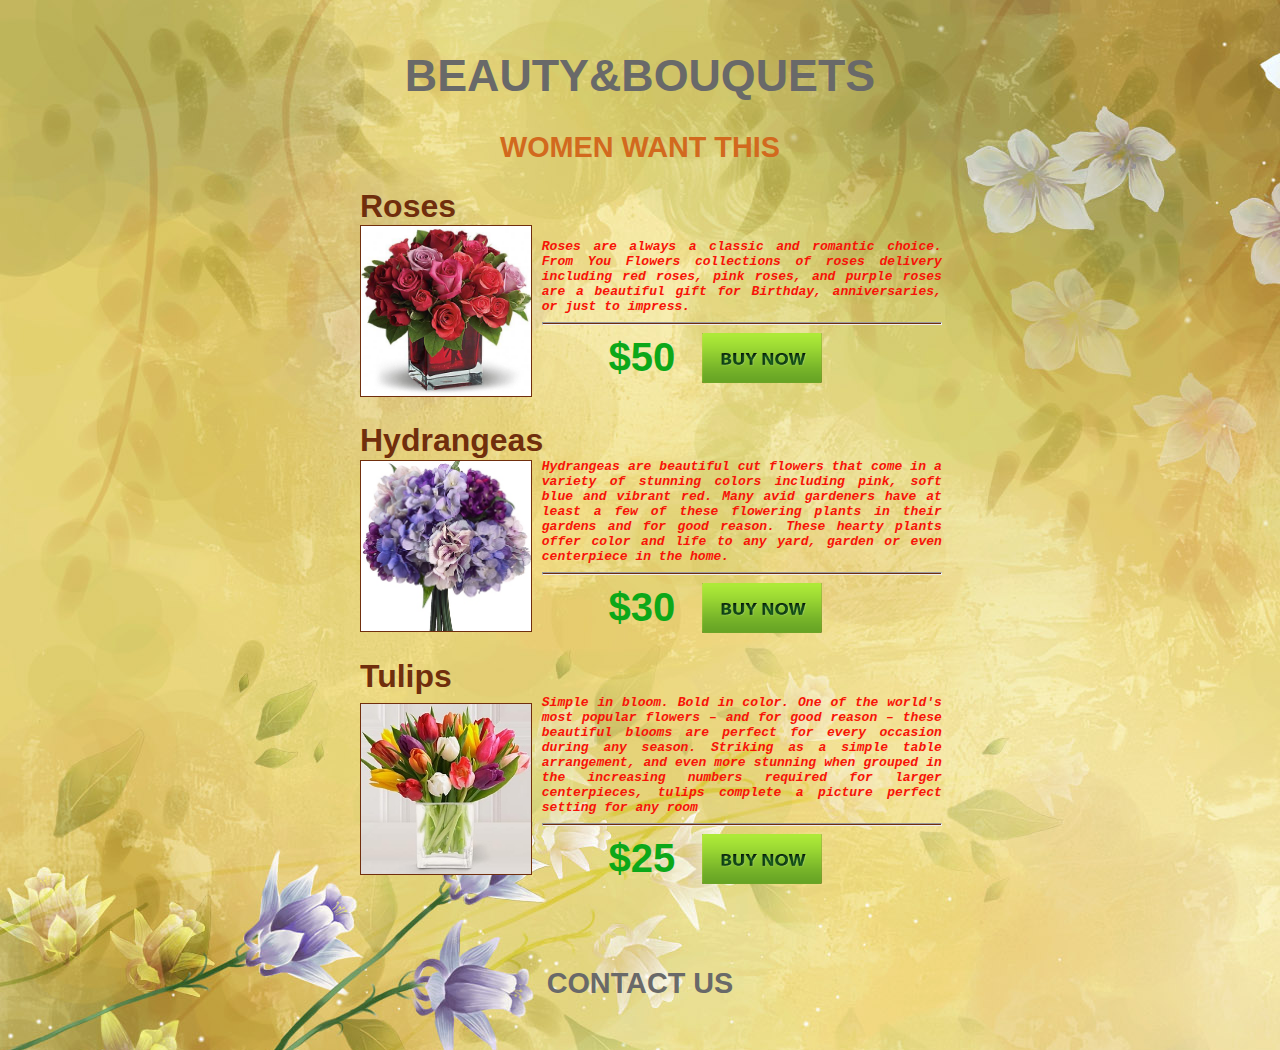
<file: web/index.html>
<html>
	<head>
		<meta charset="utf-8">
		<title>Bouquet Store</title>
		<link rel="stylesheet" href="css/main.css">
	<head>
	<body class="main">
		<h1 class="main-font">BEAUTY&BOUQUETS</h1>
		<h2 id="secondary-text" class="main-font">WOMEN WANT THIS</h2>
		<ul>
			<li>
				<table class="big-table" cellspacing="0" cellpadding="0">
   					<col class="col1">
   					<col class="col2">
   					<tr>
						  <td class="title main-font">Roses</td>
						  <td></td>		
   					</tr>
   					<tr> 
   						 <td><a href="roses.html"><img class="preview-img" src="img/roses_bouquet.jpg" /></a></td>
   						 <td><table class="little-table" cellspacing="0" cellpadding="0">
   						 	    <tr>
   						 	   		 <td class="description" colspan="2">Roses are always a classic and romantic choice. From You Flowers collections of roses delivery including red roses, pink roses, and purple roses are a beautiful gift for Birthday, anniversaries, or just to impress.</td> 
   						 	    </tr>
                    <tr>
                      <td colspan="2"><hr /></td>
                    </tr>
   						 	    <tr>
   						 			  <td class="price main-font">$50</td>
   						 			  <td><a href="roses.html"><img class="button-buy" src="img/button_buy.png" /></a></td> 
   						 	    </tr>
   						 	   </table></td> 						 
  					 </tr>
  			</table> 
			</li>
      <li>
        <table class="big-table" cellspacing="0" cellpadding="0">
            <col class="col1">
            <col class="col2">
            <tr>
              <td class="title main-font">Hydrangeas</td>
              <td></td>   
            </tr>
            <tr> 
               <td><a href="hydrangeas.html"><img class="preview-img" src="img/hydrangeas_bouquet.jpg" /></a></td>
               <td><table class="little-table" cellspacing="0" cellpadding="0">
                    <tr>
                       <td class="description" colspan="2">Hydrangeas are beautiful cut flowers that come in a variety of stunning colors including pink, soft blue and vibrant red. Many avid gardeners have at least a few of these flowering plants in their gardens and for good reason. These hearty plants offer color and life to any yard, garden or even centerpiece in the home.</td> 
                    </tr>
                    <tr>
                      <td colspan="2"><hr /></td>
                    </tr>
                    <tr>
                      <td class="price main-font">$30</td>
                      <td><a href="hydrangeas.html"><img class="button-buy" src="img/button_buy.png" /></a></td> 
                    </tr>
                    </table>
               </td>             
             </tr>
          </table> 
      </li>
      <li>
        <table class="big-table" cellspacing="0" cellpadding="0">
            <col class="col1">
            <col class="col2">
            <tr>
              <td class="title main-font">Tulips</td>
              <td></td>   
            </tr>
            <tr> 
               <td><a href="tulips.html"><img class="preview-img" src="img/tulips_bouquet.jpg" /></a></td>
               <td><table class="little-table" cellspacing="0" cellpadding="0">
                    <tr>
                       <td class="description" colspan="2">Simple in bloom. Bold in color. One of the world's most popular flowers – and for good reason – these beautiful blooms are perfect for every occasion during any season. Striking as a simple table arrangement, and even more stunning when grouped in the increasing numbers required for larger centerpieces, tulips complete a picture perfect setting for any room</td> 
                    </tr>
                    <tr>
                      <td colspan="2"><hr /></td>
                    </tr>
                    <tr>
                      <td class="price main-font">$25</td>
                      <td><a href="tulips.html"><img class="button-buy" src="img/button_buy.png" /></a></td> 
                    </tr>
                    </table>
               </td>             
             </tr>
          </table> 
      </li>     
		</ul>
    <br />
    <h2 id="contacts" class="main-font"><a class="main-link" href="contacts.html">CONTACT US</a></h2>
	</body>
</html>
</file>
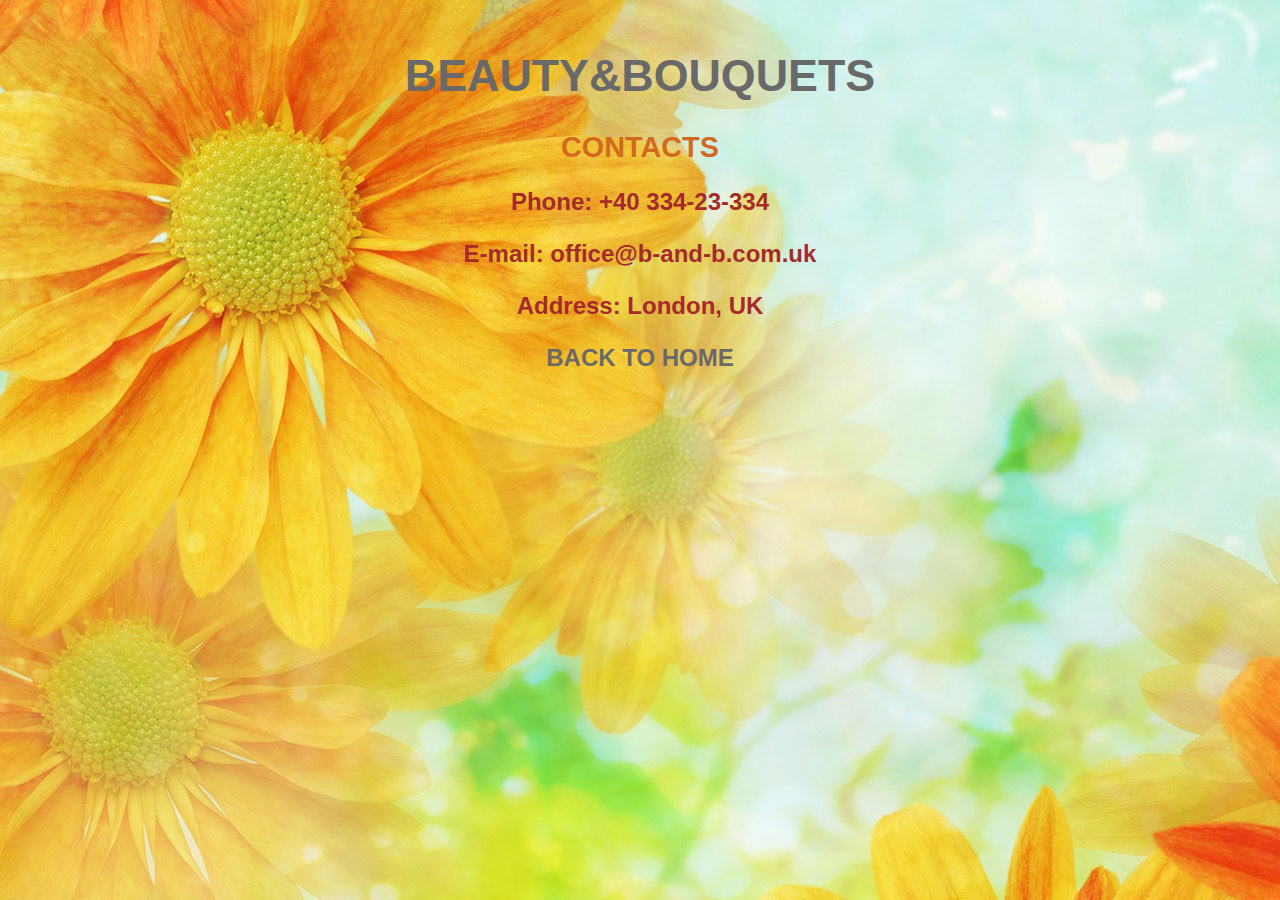
<file: web/contacts.html>
<html>
	<head>
		<meta charset="utf-8">
		<title>Bouquet Store</title>
		<link rel="stylesheet" href="css/main.css">
	<head>
	<body class="contacts">
		<h1 class="main-font">BEAUTY&BOUQUETS</h1>
		<h2 id="secondary-text" class="main-font">CONTACTS</h2>
		<p class="contacts-info main-font">Phone: +40 334-23-334</p>
		<p class="contacts-info main-font"><a class="email-link" href="mailto:office@b-and-b.com.uk">E-mail: office@b-and-b.com.uk</a></p>
		<p class="contacts-info main-font">Address: London, UK</p>
		<h2 class="main-font"><a class="main-link" href="index.html">BACK TO HOME</a></h2>
    </body>
</html>
</file>
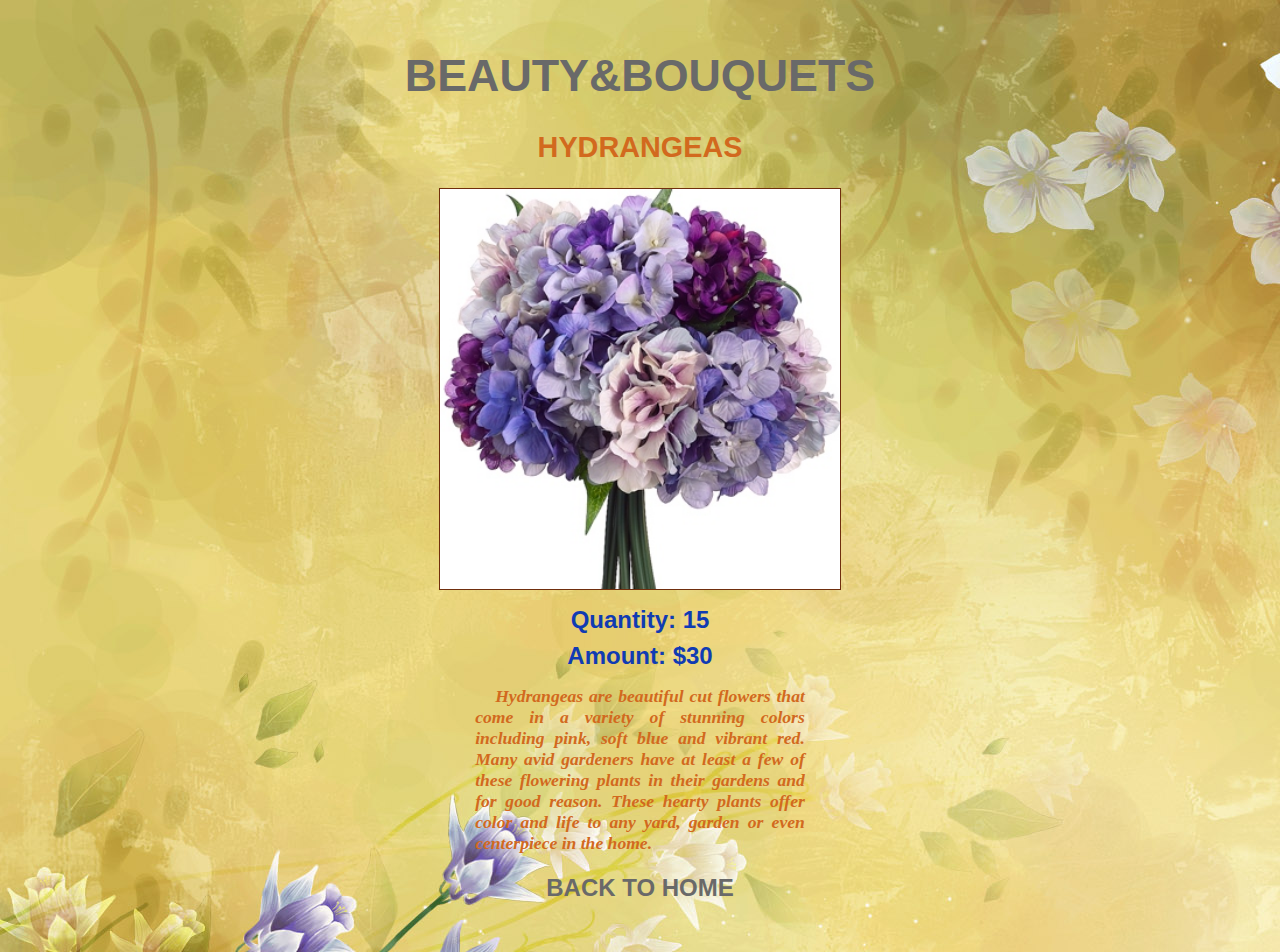
<file: web/hydrangeas.html>
<html>
	<head>
		<meta charset="utf-8">
		<title>Bouquet Store</title>
		<link rel="stylesheet" href="css/main.css">
		<link rel="stylesheet" href="css/item.css">
	<head>
	<body class="item">
		<h1 class="main-font">BEAUTY&BOUQUETS</h1>
		<h2 id="secondary-text" class="main-font">HYDRANGEAS</h2>
		<p><img class="main-img" src="img/hydrangeas_bouquet.jpg" /></p>
		<div class="property main-font">
			<p>Quantity: <span class="property-value">15</span></p>
			<p>Amount: <span class="property-value">$30</span></p>		
		</div>
		<p class="item-description main-font">Hydrangeas are beautiful cut flowers that come in a variety of stunning colors including pink, soft blue and vibrant red. Many avid gardeners have at least a few of these flowering plants in their gardens and for good reason. These hearty plants offer color and life to any yard, garden or even centerpiece in the home.</p>
		<h2 class="main-font"><a class="main-link" href="index.html">BACK TO HOME</a></h2>
    </body>
</html>
</file>
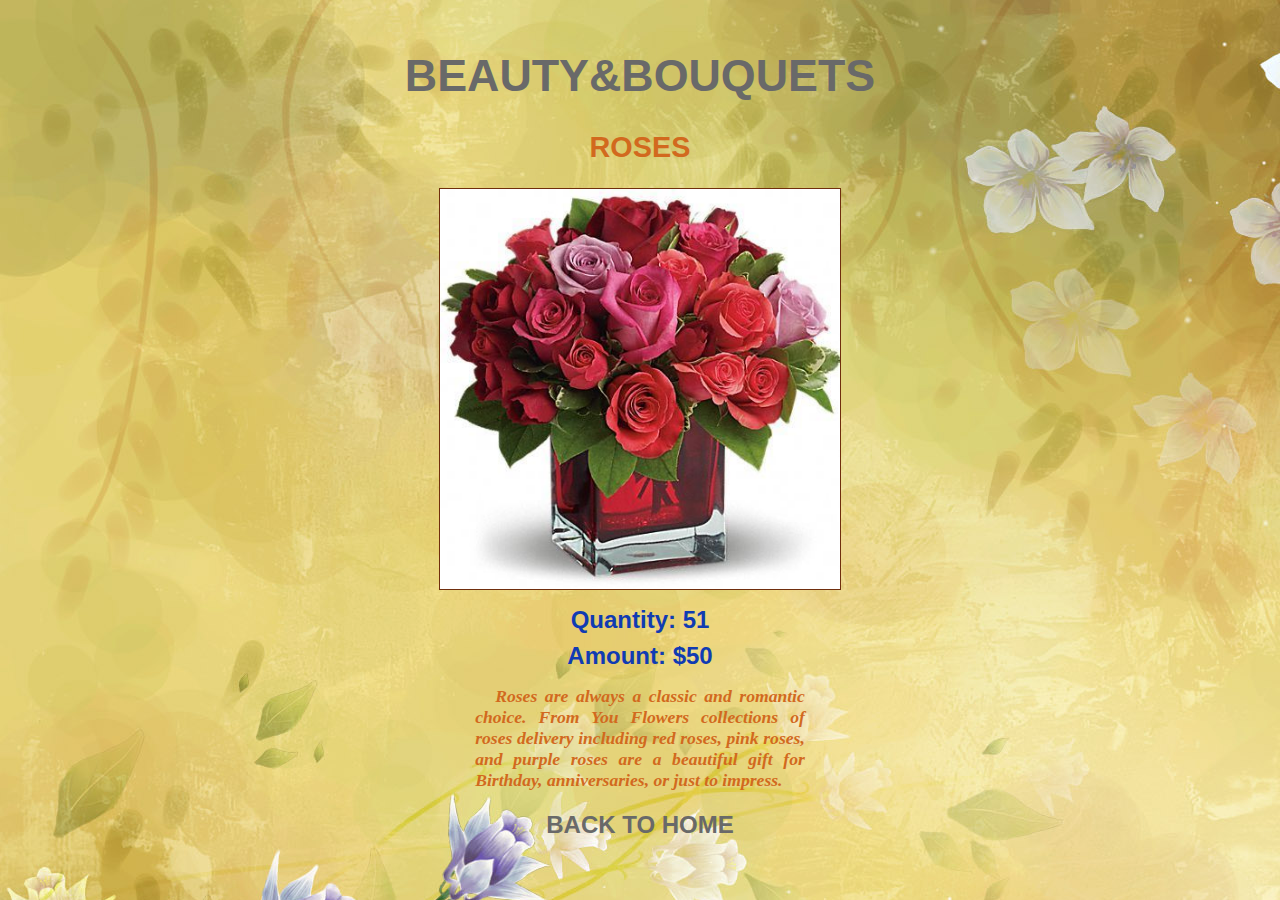
<file: web/roses.html>
<html>
	<head>
		<meta charset="utf-8">
		<title>Bouquet Store</title>
		<link rel="stylesheet" href="css/main.css">
		<link rel="stylesheet" href="css/item.css">
	<head>
	<body class="item">
		<h1 class="main-font">BEAUTY&BOUQUETS</h1>
		<h2 id="secondary-text" class="main-font">ROSES</h2>
		<p><img class="main-img" src="img/roses_bouquet.jpg" /></p>
		<div class="property main-font">
			<p>Quantity: <span class="property-value">51</span></p>
			<p>Amount: <span class="property-value">$50</span></p>		
		</div>
		<p class="item-description main-font">Roses are always a classic and romantic choice. From You Flowers collections of roses delivery including red roses, pink roses, and purple roses are a beautiful gift for Birthday, anniversaries, or just to impress.</p>
		<h2 class="main-font"><a class="main-link" href="index.html">BACK TO HOME</a></h2>
    </body>
</html>
</file>
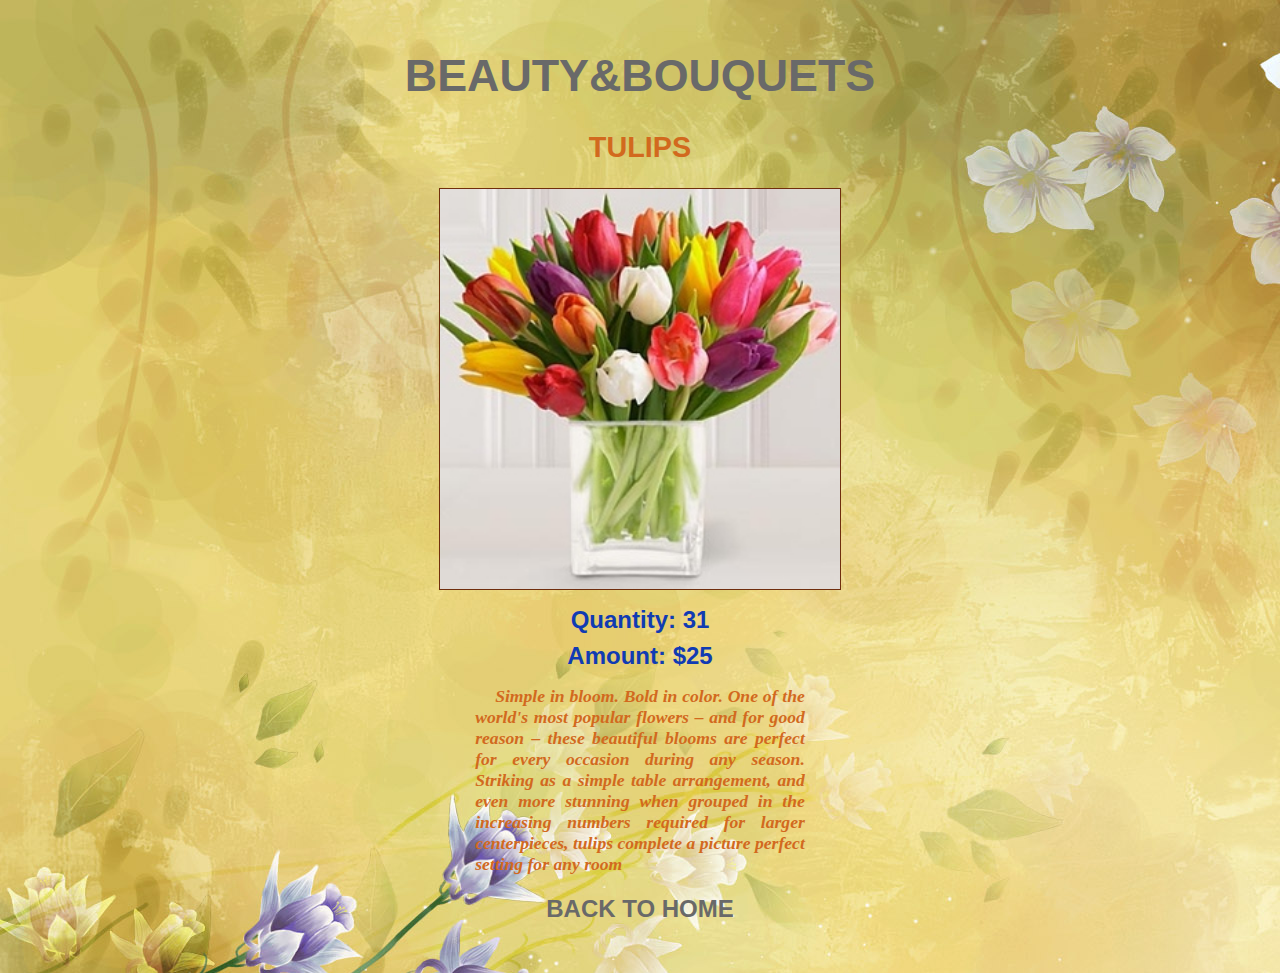
<file: web/tulips.html>
<html>
	<head>
		<meta charset="utf-8">
		<title>Bouquet Store</title>
		<link rel="stylesheet" href="css/main.css">
		<link rel="stylesheet" href="css/item.css">
	<head>
	<body class="item">
		<h1 class="main-font">BEAUTY&BOUQUETS</h1>
		<h2 id="secondary-text" class="main-font">TULIPS</h2>
		<p><img class="main-img" src="img/tulips_bouquet.jpg" /></p>
		<div class="property main-font">
			<p>Quantity: <span class="property-value">31</span></p>
			<p>Amount: <span class="property-value">$25</span></p>		
		</div>
		<p class="item-description main-font">Simple in bloom. Bold in color. One of the world's most popular flowers – and for good reason – these beautiful blooms are perfect for every occasion during any season. Striking as a simple table arrangement, and even more stunning when grouped in the increasing numbers required for larger centerpieces, tulips complete a picture perfect setting for any room</p>
		<h2 class="main-font"><a class="main-link" href="index.html">BACK TO HOME</a></h2>
    </body>
</html>
</file>
<file: web/css/main.css>
body {
	margin:50px 0px; 
	padding:0px;
	text-align:center;
}

body.main {
	background-image: url(../img/back4.jpg);
	background-repeat: repeat;
}

body.contacts {
	background-image: url(../img/back3.jpg);
	background-repeat: repeat;
}

h1 {
	color: dimgrey;
	font-size: 2.8em;
}

#secondary-text {
	color: chocolate;
	font-size: 1.8em;
}

#contacts {
	font-size: 1.8em;	
}

.main-font {
	font-family: sans-serif;
	font-weight: bold;
}

.title {
	font-size: 2em;
	margin-left: -600px;
	color: #702E0D;
}

.preview-img {
	width: 170px;
	display: block;
	margin: auto;
	border: 1px solid #702E0D;
}

.price {
	color: #0CA819;
	font-size: 2.5em;
	text-align: center;
}

.description {
	color: #F71307;
	font-family: monospace;
	font-style: italic;
	text-align: justify;
	font-weight: bolder;
}

.button-buy {
	height: 50px;
	width: 120px;
	margin-left: -40px;
}

li {
	list-style: none;
	padding-bottom: 25px;
}

table.big-table {
    table-layout: fixed;
    width: 600px;
    margin: auto;
}

table.little-table {
    table-layout: fixed;
    width: 400px;
    margin: auto;
}

.col1 {
	 width: 150px;
}

.col2 { 
	width: 400px;
}

hr {
	background-color: #702E0D;
	height: 1px;
}

a:hover, a:visited, a:link, a:active {
    text-decoration: none;
}

a.main-link:hover, a.main-link:visited, a.main-link:link, a.main-link:active {
	color: dimgrey;
}

a.email-link:hover, a.email-link:visited, a.email-link:link, a.email-link:active {
	color: brown;
}

.contacts-info {
	font-size: 1.5em;
	color: brown;
}
</file>
<file: web/css/item.css>
body.item {
	background-image: url(../img/back4.jpg);
	background-repeat: repeat;
}

.main-img {
	width: 400px;
	display: block;
	margin: auto;
	border: 1px solid #702E0D;	
}

.property {
	font-size: 1.5em;
	color: #103BB3;
	line-height: 0.5em;
}

.property-value {
	font-weight: bolder;
}

.item-description {
	font-size: 1.1em;
	font-family: inherit;
	font-style: italic;
	text-align: justify;c
	font-weight: bolder;
	color: chocolate;
	padding: 0 27em;
	text-indent: 20px;
}
</file>
